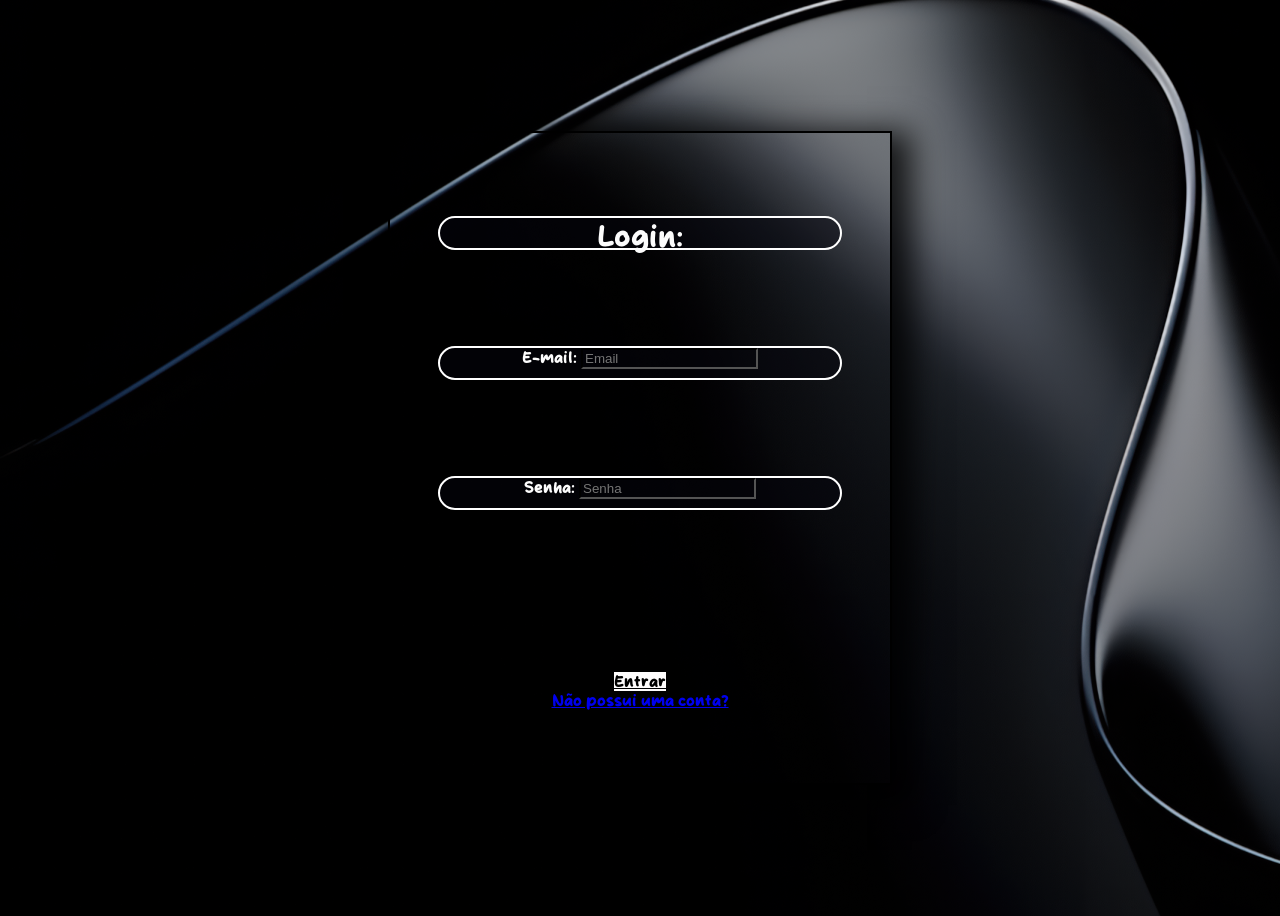
<file: index.html>
<!DOCTYPE html>
<html lang="pt-br">
<head>
    <meta charset="UTF-8">
    <meta name="viewport" content="width=device-width, initial-scale=1.0">
    <title>Smart Control</title>
    <link rel="stylesheet" href="login.css">

</head>
<center>
<body> 
    <div id="canvas">
        <div class="login quadrados">
            <label for="titulo login" id="titulologin">Login: </label>
        </div>

    <br><br><br><br>
        <div class="email quadrados">
            <label for="email">E-mail: </label>
            <input type="email" name="" id="loginemail" placeholder="Email">
        </div>

    <br><br><br><br>
        <div class="senha quadrados">
            <label for="senha">Senha:</label>
            <input type="password" name="" id="loginsenha" maxlength="10" minlength="8" placeholder="Senha">
        </div>


    <form method="post" action="">
        <br><br><br><br><br><br><br><br>
        <a href="dashboard.html" id="entrarbox">Entrar</a>
        <br>
        <a href="cadastro.html"> Não possui uma conta?</a>
    </center>
    </form>
    </div>
</body>
</html>
</file>
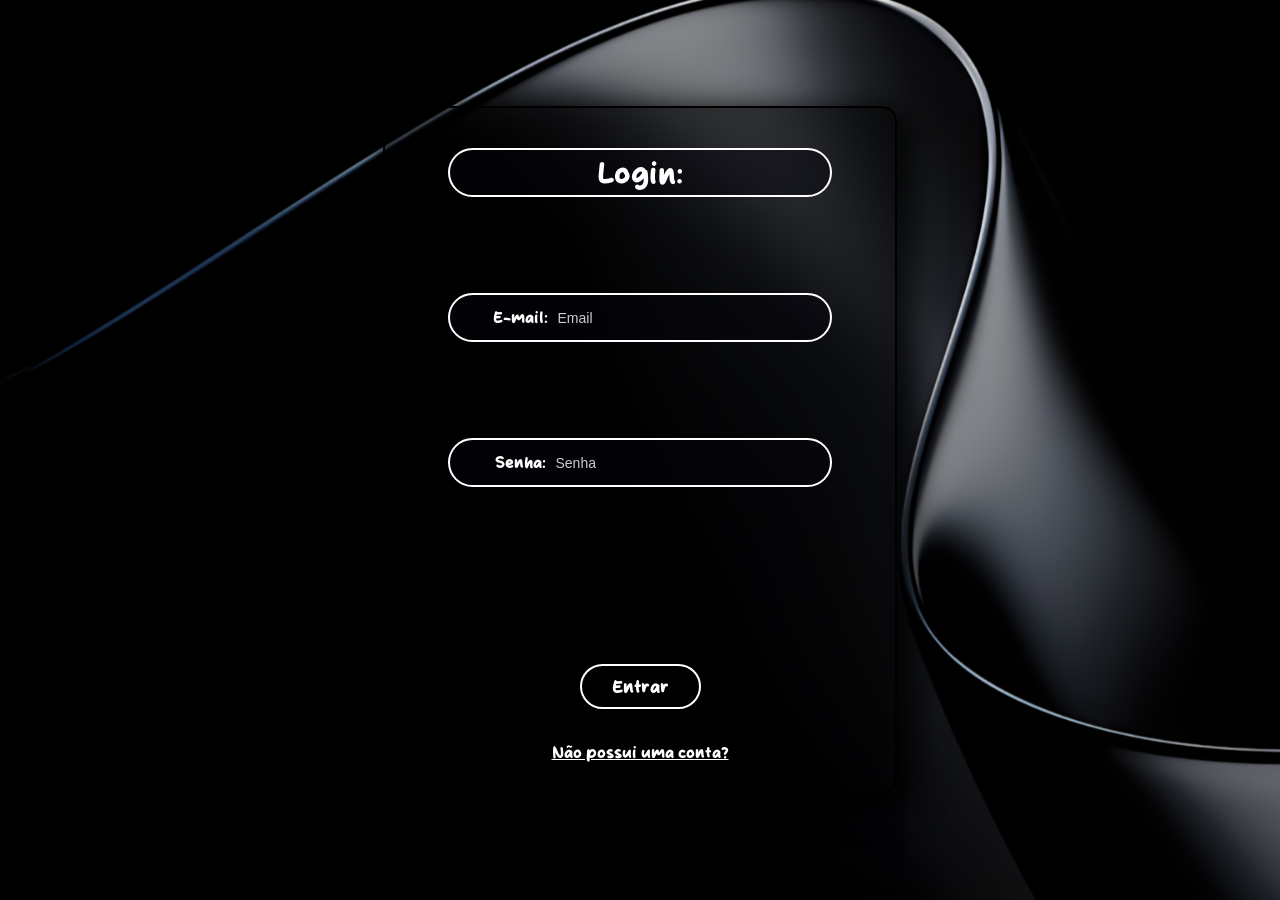
<file: gustavin-repositorio-main/index.html>
<!DOCTYPE html>
<html lang="pt-br">
<head>
    <meta charset="UTF-8">
    <meta name="viewport" content="width=device-width, initial-scale=1.0">
    <title>Smart Control</title>
    <link rel="stylesheet" href="login.css">

</head>
<body> 
    <form id="formlogin" method="get" action="">
    <div id="canvas">
        <div class="login quadrados">
            <label for="titulo login" id="titulologin">Login: </label>
        </div>

    <br><br><br><br>
        <div class="email quadrados">
            <label for="email">E-mail: </label>
            <input type="email" name="email1" required id="loginemail" placeholder="Email">
        </div>

    <br><br><br><br>
        <div class="senha quadrados">
            <label for="senha">Senha:</label>
            <input type="password" name="senha1" required id="loginsenha" maxlength="10" minlength="8" placeholder="Senha">
        </div>


    
        <br><br><br><br><br><br><br><br>
        <button type="submit" id="entrarbox">Entrar</button>
        <br>
        <a href="cadastro.html"> Não possui uma conta?</a>
    </form>
    </div>
    <script src="validacao.js"></script>
</body>
</html>
</file>
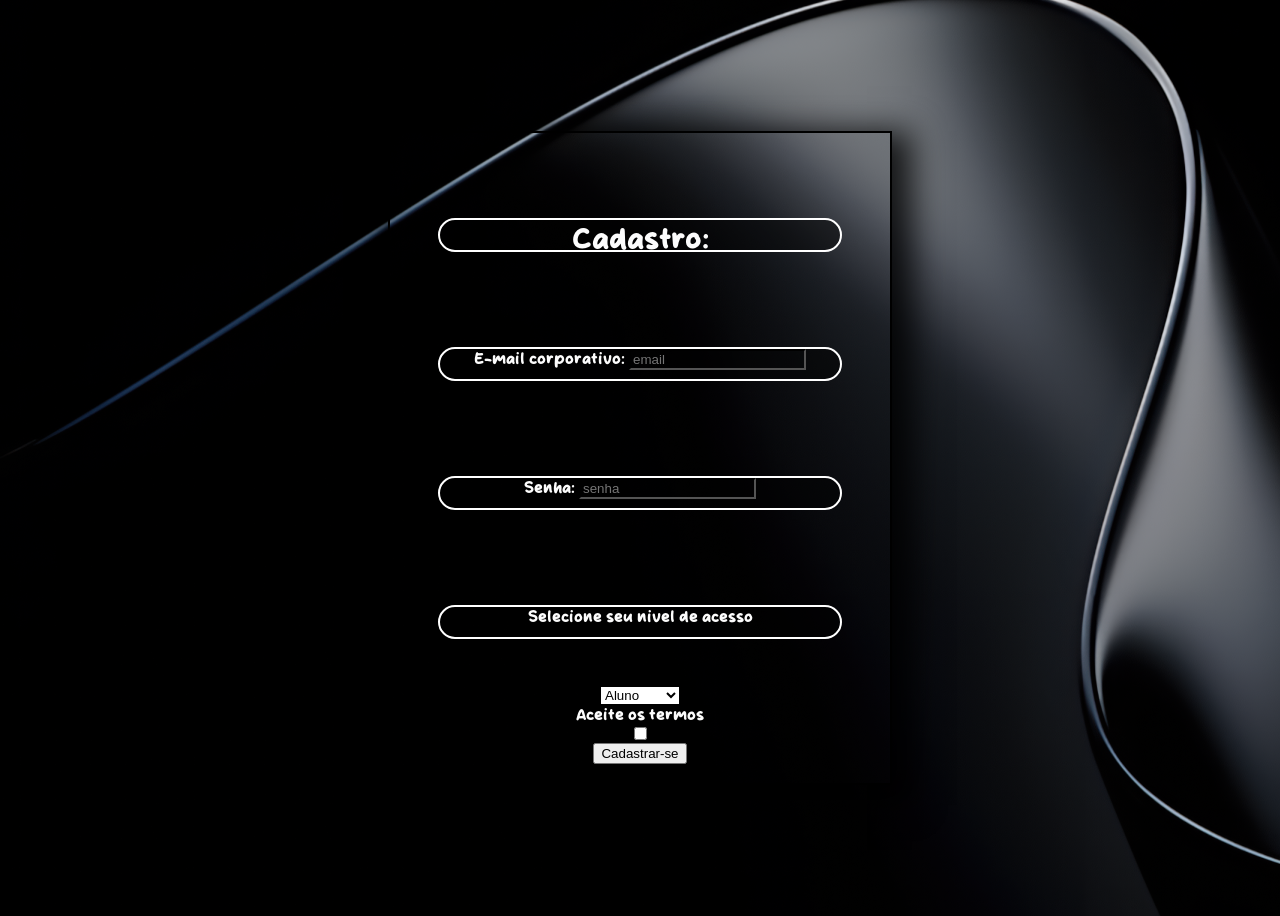
<file: cadastro.html>
<!DOCTYPE html>
<html lang="pt-br">
<head>
    <meta charset="UTF-8">
    <meta name="viewport" content="width=device-width, initial-scale=1.0">
    <title>Smart Control</title>
    <link rel="stylesheet" href="cadastro.css">

</head>

<body>
    <center>
    <div id="card">
    <form method="post" action=""></form>
    <br>
    <br>

    <div class="login quadrados">
        <label for="titulo login" id="login">Cadastro: </label>
    </div>

    <div class="email quadrados">
        <label for="email">E-mail corporativo: </label>
        <input type="email" name="" id="email" placeholder="email">
    </div>


    
    <div class="senha quadrados">
        <label for="senha">Senha:</label>
        <input type="password" name="" id="senha" maxlength="10" minlength="8" placeholder="senha">
    </div>
    
    <div class="selecione quadrados">
        <label for="seleção">Selecione seu nivel de acesso</label>
    </div>

    
    <select name="seleção" id="seleção">
    <p>Nivel de acesso</p>
    <option value="Escolaridade">Aluno</option>
    <option value="Escolaridade">Professor</option>
    
    </select>
    <label for="Aceite os termos" id="termos">Aceite os termos</label>
    
    <input type="checkbox" name="caixinha" id="">

    <a href="dashboard.html" id="entrar"><button>Cadastrar-se</button></a>
    <br>
    </div>
</center>
</body>
</html>
</file>
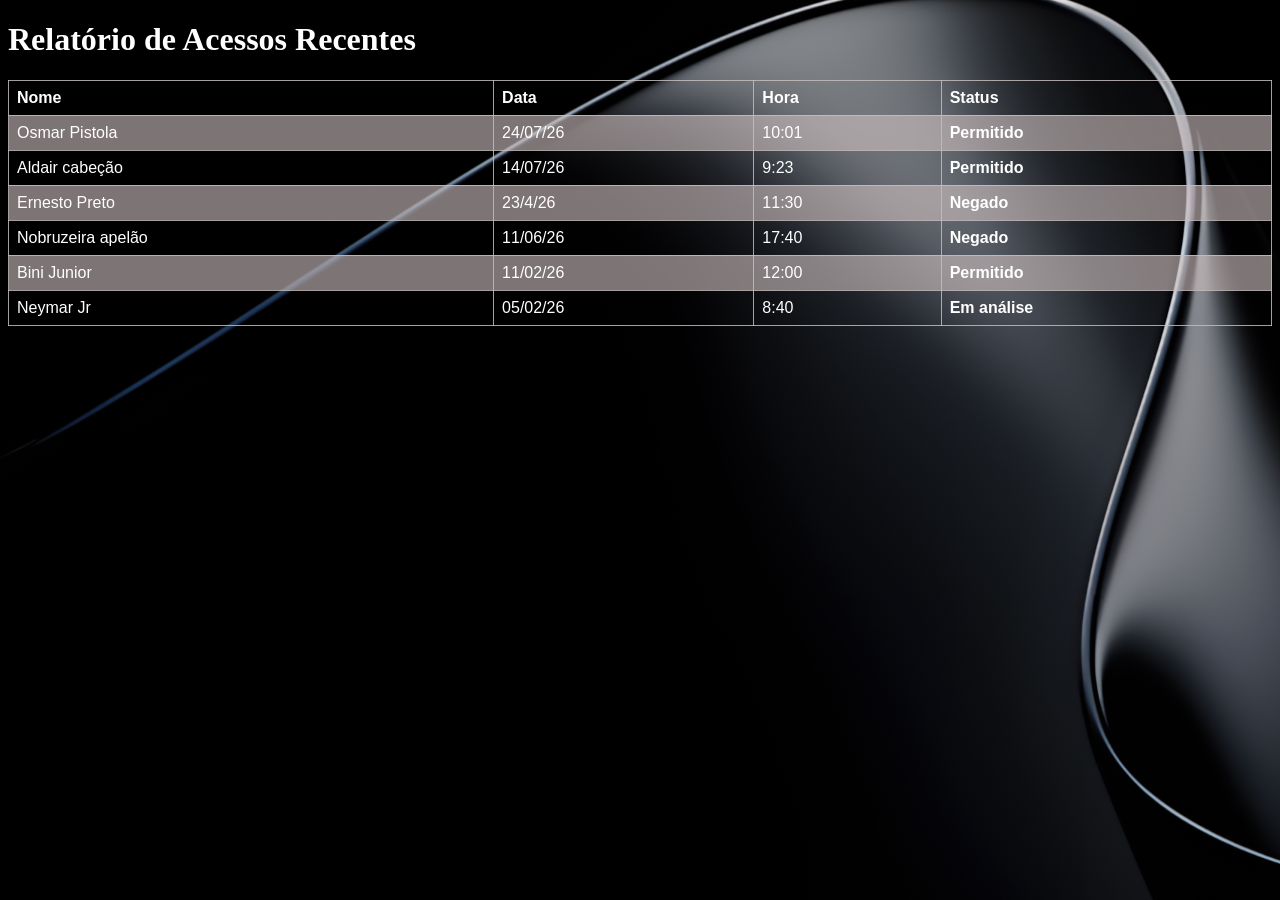
<file: relatorio.html>
<!DOCTYPE html>
<html lang="pt-br">
<head>
    <meta charset="UTF-8">
    <meta name="viewport" content="width=device-width, initial-scale=1.0">
    <title>Document</title>
    
</head>
<body>
    
<style>

body {
    background: url(assets/images/wallpaper\ top.png);
    color: white;
}
    
table {
    
    font-family: arial, sans-serif;
    border-collapse: collapse;
    width: 100%;
  }
  
  td, th {
    border: 1px solid #c7bfbfd5;
    text-align: left;
    padding: 8px;
  }
  
  tr:nth-child(even) {
    background-color: #ccbfbf9c;
  }
  </style>
  </head>
  <body>
  
    <h1>Relatório de Acessos Recentes</h1>

    <table>
        <tr>
          <th>Nome</th>
          <th>Data</th>
          <th>Hora</th>
          <th>Status</th>
        </tr>
        <tr>
          <td>Osmar Pistola</td>
          <td>24/07/26</td>
          <td>10:01</td>
          <th>Permitido</th>
        </tr>
        <tr>
          <td>Aldair cabeção</td>
          <td>14/07/26</td>
          <td>9:23</td>
          <th>Permitido</th>
        </tr>
        <tr>
          <td>Ernesto Preto</td>
          <td>23/4/26</td>
          <td>11:30</td>
          <th>Negado</th>
        </tr>
        <tr>
          <td>Nobruzeira apelão</td>
          <td>11/06/26</td>
          <td>17:40</td>
          <th>Negado</th>
        </tr>
        <tr>
          <td>Bini Junior</td>
          <td>11/02/26</td>
          <td>12:00</td>
          <th>Permitido</th>
        </tr>
        <tr>
          <td>Neymar Jr</td>
          <td>05/02/26</td>
          <td>8:40</td>
          <th>Em análise</th>
        </tr>
      </table>
  
  </body>
  </html>
</file>
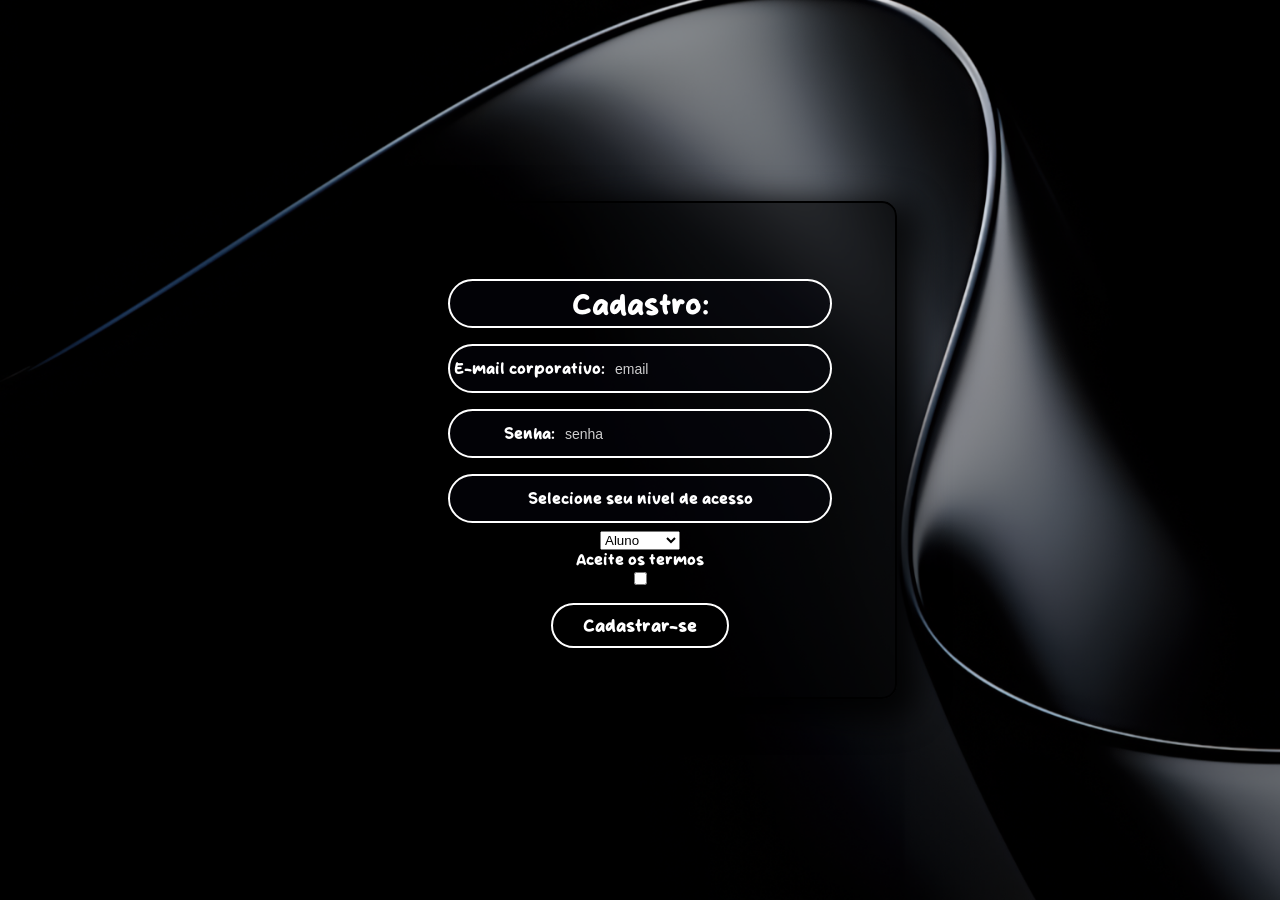
<file: gustavin-repositorio-main/cadastro.html>
<!DOCTYPE html>
<html lang="pt-br">
<head>
    <meta charset="UTF-8">
    <meta name="viewport" content="width=device-width, initial-scale=1.0">
    <title>Smart Control</title>
    <link rel="stylesheet" href="cadastro.css">
</head>

<body>
<form id="formCadastro" method="get" action="">
    <div id="card">
    
    <br>
    <br>

    <div class="login quadrados">
        <label for="titulo login" id="login">Cadastro: </label>
    </div>

    <div class="email quadrados">
        <label for="email">E-mail corporativo: </label>
        <input type="email" name="email" required id="email" placeholder="email">
    </div>


    
    <div class="senha quadrados">
        <label for="senha">Senha:</label>
        <input type="password" name="senha" required id="senha" maxlength="10" minlength="8" placeholder="senha">
    </div>
    
    <div class="selecione quadrados">
        <label for="seleção">Selecione seu nivel de acesso</label>
    </div>

    
    <select required name="seleção" id="seleção">
    <p>Nivel de acesso</p>
    <option value="Escolaridade">Aluno</option>
    <option value="Escolaridade">Professor</option>
    
    </select>
    <label for="Aceite os termos" id="termos">Aceite os termos</label>
    
    <input type="checkbox" name="caixinha" id="">

    <button type="submit" id="entrar">Cadastrar-se</button>
    <br>
    </form>
    </div>
    <script src="validacao.js"></script>
</body>
</html>
</file>
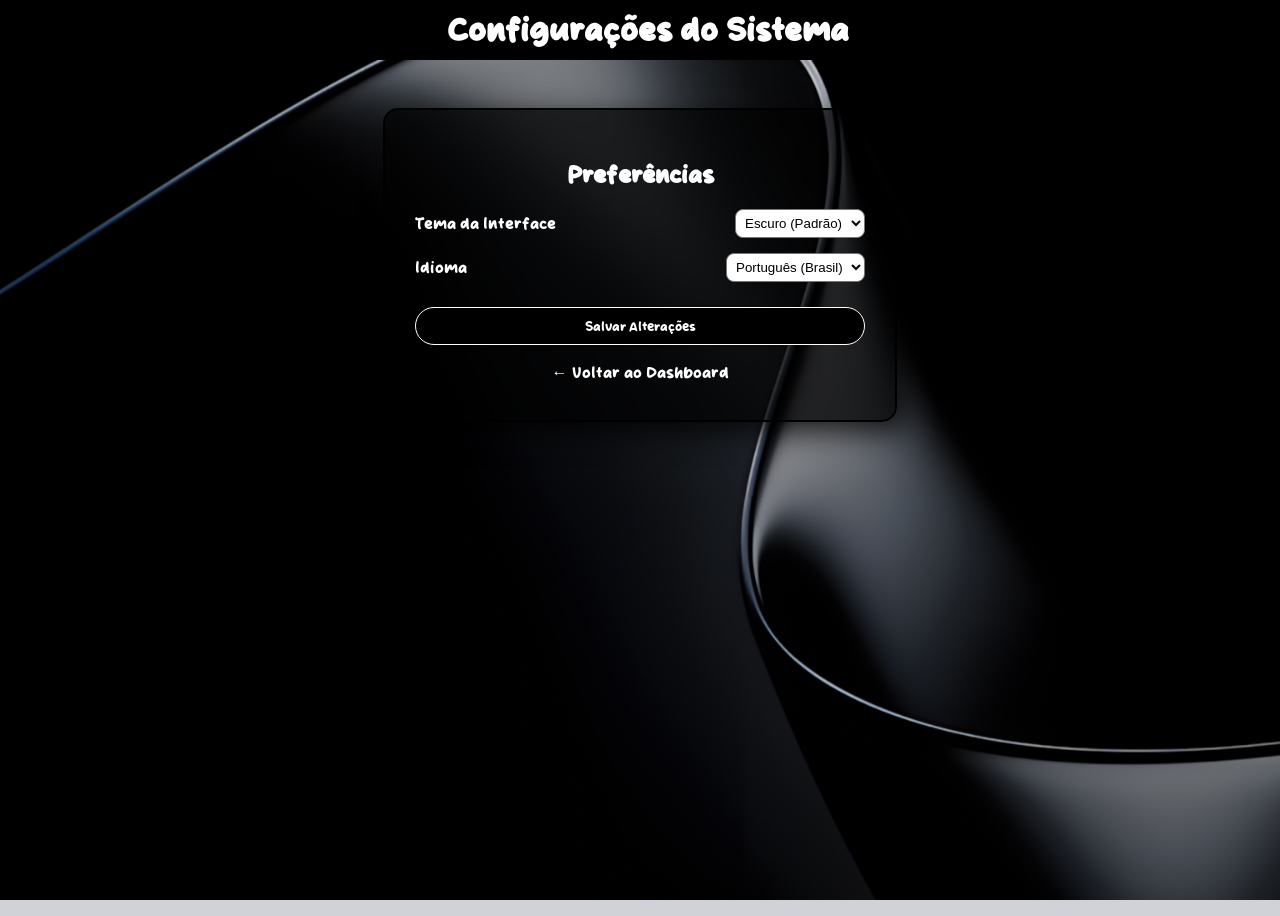
<file: gustavin-repositorio-main/configuracoes.html>
<!DOCTYPE html>
<html lang="pt-br">
<head>
    <meta charset="UTF-8">
    <meta name="viewport" content="width=device-width, initial-scale=1.0">
    <title>Smart Control</title>
    <link rel="stylesheet" href="configuracoes.css">
</head>
<body>
    <header id="cabecao">
        <h1>Configurações do Sistema</h1>
    </header>

    <main class="container">
        <div class="card-config">
            <h2>Preferências</h2>

            <form id="form-config">
                <div class="opcoes-box">
                    

                    <div class="opcao-item">
                        <label for="tema">Tema da Interface</label>
                        <select id="tema">
                            <option value="escuro">Escuro (Padrão)</option>
                            <option value="claro">Claro</option>
                        </select>
                    </div>

                    <div class="opcao-item">
                        <label for="linguagem">Idioma</label>
                        <select id="linguagem">
                            <option value="pt-br">Português (Brasil)</option>
                            <option value="en">English</option>
                        </select>
                    </div>
                </div>

                <div class="botoes-box">
                    <button type="submit" id="btn-salvar">Salvar Alterações</button>
                    <a href="dashboard.html" class="btn-voltar">← Voltar ao Dashboard</a>
                </div>
            </form>
        </div>
    </main>

    <script>
        document.getElementById('form-config').addEventListener('submit', function(e) {
            e.preventDefault();
            alert('Configurações salvas com sucesso!');
            window.location.href = 'dashboard.html';
        });
    </script>
</body>
</html>
</file>
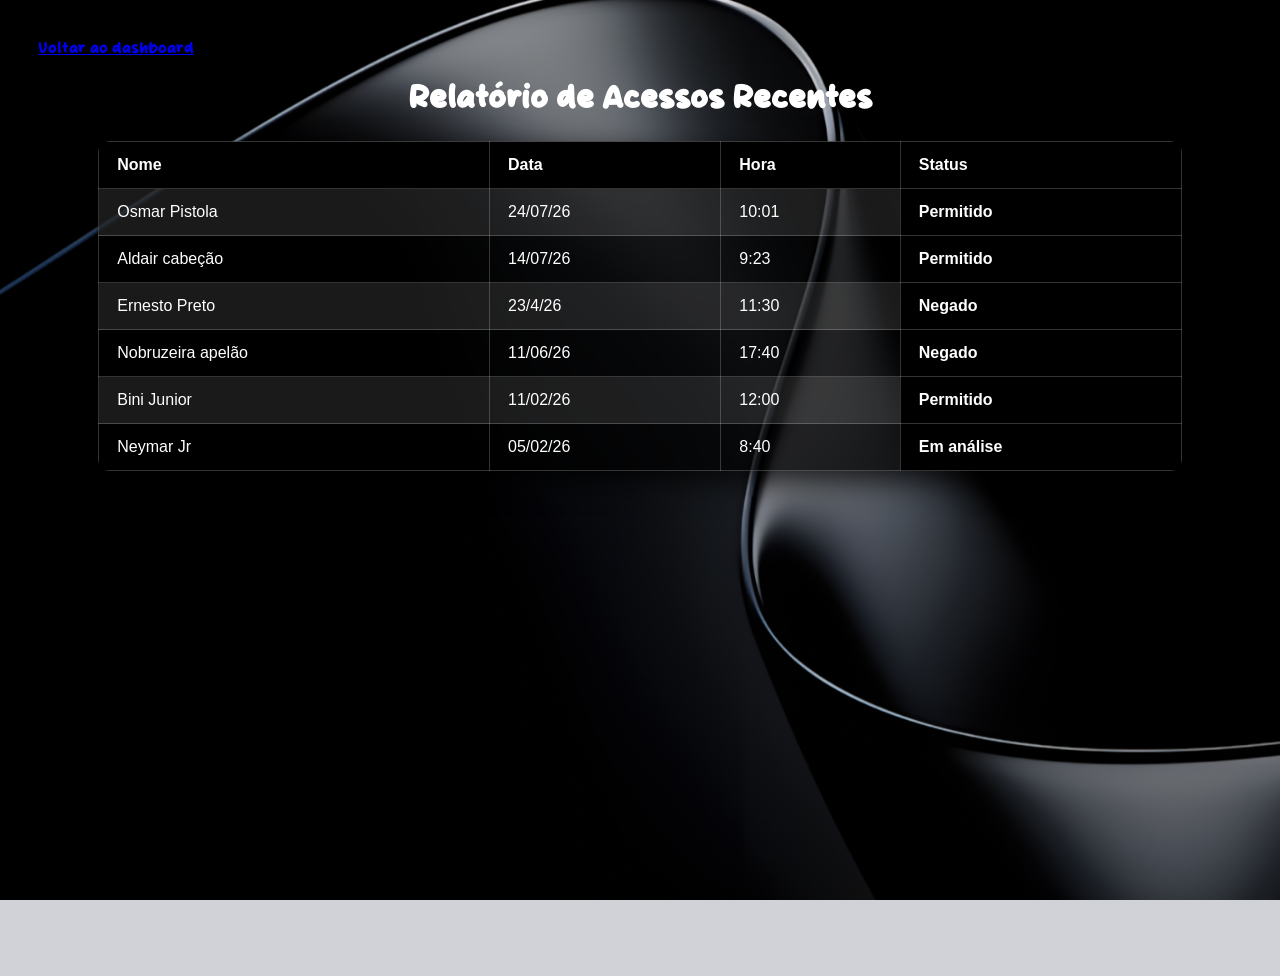
<file: gustavin-repositorio-main/relatorio.html>
<!DOCTYPE html>
<html lang="pt-br">
<head>
    <meta charset="UTF-8">
    <meta name="viewport" content="width=device-width, initial-scale=1.0">
    <title>Document</title>
    <link rel="stylesheet" href="relatorio.css">
</head>

<body>
<header>
  <a href="dashboard.html"> Voltar ao dashboard</a>

</header>
  
    <h1>Relatório de Acessos Recentes</h1>

    <table>
        <tr>
          <th>Nome</th>
          <th>Data</th>
          <th>Hora</th>
          <th>Status</th>
        </tr>
        <tr>
          <td>Osmar Pistola</td>
          <td>24/07/26</td>
          <td>10:01</td>
          <th>Permitido</th>
        </tr>
        <tr>
          <td>Aldair cabeção</td>
          <td>14/07/26</td>
          <td>9:23</td>
          <th>Permitido</th>
        </tr>
        <tr>
          <td>Ernesto Preto</td>
          <td>23/4/26</td>
          <td>11:30</td>
          <th>Negado</th>
        </tr>
        <tr>
          <td>Nobruzeira apelão</td>
          <td>11/06/26</td>
          <td>17:40</td>
          <th>Negado</th>
        </tr>
        <tr>
          <td>Bini Junior</td>
          <td>11/02/26</td>
          <td>12:00</td>
          <th>Permitido</th>
        </tr>
        <tr>
          <td>Neymar Jr</td>
          <td>05/02/26</td>
          <td>8:40</td>
          <th>Em análise</th>
        </tr>
      </table>
  
  </body>
  </html>
</file>
<file: login.css>
@font-face {
    font-family: fonte;
    src: url(assets/fonte/Play\ Area.otf);
}

body {
    background: url(assets/images/wallpaper\ top.png);
    background-color: rgb(27, 27, 109);
    height: 100vh;
    display: flex;
    justify-content: center;
    align-items: center;
}

#titulologin {
    font-size: 30px;
}



#loginemail {
    background-color: rgba(0, 0, 0, 0);
    border-color: black;
    margin: auto;
    height: auto;
}

#loginsenha {
    background-color: rgba(255, 255, 255, 0);
    border-color: black;
    margin: auto;
    height: auto;
}

.quadrados {
    width: 400px;
    height: 30px;
    border-radius: 50px;
    background-color: #06050e77;
    margin: 10px;;
    border: 2px solid rgb(255, 255, 255);
}

#seleção {
    border-color: black;
    background-color: #ffffff;
}

#termos {
    border-color: black;
    
}

#canvas {
    font-family: fonte;
    justify-content: center;
    align-items: center;
    text-align: center;
    color:#fcfcfc;
    display: flex;
    align-content: center;
    align-items: center;
    flex-wrap: wrap;
    flex-direction: column;
    margin-left: auto;
    margin-right: auto;
    box-shadow: 10px 10px 30px 10px rgba(0,0,0,0.8);
    width: 500px;
    height: 650px;
    border: 2px solid #000000;
}

#entrarbox {
   
    background-color: rgb(255, 253, 253);
    color: rgb(0, 0, 0);
    

}
</file>
<file: gustavin-repositorio-main/login.css>
@font-face {
    font-family: fonte;
    src: url(assets/fonte/Play\ Area.otf);
}

body {
    background: url(assets/images/wallpaper\ top.png);
    background-size: cover;
    background-color: rgb(27, 27, 109);
    height: 100vh;
    display: flex;
    justify-content: center;
    align-items: center;
    margin: 0;
}

#titulologin {
    font-size: 30px;
    color: white;
}

#loginemail {
    background-color: rgba(0, 0, 0, 0);
    border: none;
    outline: none;
    color: white;
    font-size: 14px;
    width: 60%;
}

#loginsenha {
    background-color: rgba(255, 255, 255, 0);
    border: none;
    outline: none;
    color: white;
    font-size: 14px;
    width: 60%;
}

.quadrados {
    width: 380px;
    min-height: 45px; 
    border-radius: 50px;
    background-color: #06050e77;
    margin: 10px 0;
    border: 2px solid rgb(255, 255, 255);
    display: flex;
    justify-content: center;
    align-items: center;
    gap: 8px;
    color: white;
}

#selecao {
    border-color: black;
    background-color: #ffffff;
}

#termos {
    border-color: black;
}

#canvas {
    font-family: fonte;
    justify-content: center;
    align-items: center;
    text-align: center;
    color: #fcfcfc;
    display: flex;
    flex-direction: column;
    box-shadow: 10px 10px 30px 10px rgba(0, 0, 0, 0.8);
    width: 450px;
    padding: 30px; 
    border-radius: 15px; 
    background-color: rgba(0, 0, 0, 0.6); 
    border: 2px solid #000000;
}

#entrarbox {
    background-color: rgb(0, 0, 0);
    color: rgb(255, 255, 255);
    font-family: fonte;
    font-size: 18px;
    padding: 10px 30px;
    border-radius: 50px;
    border: 2px solid white;
    cursor: pointer;
    margin-top: 15px;
    transition: 0.3s;
}

#entrarbox:hover {
    background-color: white;
    color: black;
}

::placeholder {
    color: white;
    opacity: 0.8;
}

#canvas a {
    color: white;
    margin-top: 15px;
    display: inline-block;
}
</file>
<file: cadastro.css>
@font-face {
    font-family: fonte;
    src: url(assets/fonte/Play\ Area.otf);
}



body {
    background: url(assets/images/wallpaper\ top.png);
    background-color: rgb(209, 209, 216);
    height: 100vh;
    display: flex;
    justify-content: center;
    align-items: center;
}

#login {
    font-size: 30px;
}



#email {
    background-color: rgba(255, 255, 255, 0);
    border-color: black;
    
}

#senha {
    background-color: rgba(255, 255, 255, 0);
    border-color: black;
}

.quadrados {
    width: 400px;
    height: 30px;
    border-radius: 50px;
    background-color: #00000077;
    margin:auto;
    border: 2px solid rgb(255, 255, 255);
}

#seleção {
    border-color: black;
    background-color: #ffffff;
}

#termos {
    border-color: black;
    
}

#card {
    font-family: fonte;
    justify-content: center;
    align-items: center;
    text-align: center;
    color:#fcfcfc;
    display: flex;
    align-content: center;
    align-items: center;
    flex-wrap: wrap;
    flex-direction: column;
    margin-left: auto;
    margin-right: auto;
    box-shadow: 10px 10px 30px 10px rgba(0,0,0,0.8);
    width: 500px;
    height: 650px;
    border: 2px solid #000000;
}

#entrar {
    background-color: rgb(0, 0, 0);

}
</file>
<file: gustavin-repositorio-main/cadastro.css>
@font-face {
    font-family: fonte;
    src: url(assets/fonte/Play\ Area.otf);
}

body {
    background: url(assets/images/wallpaper\ top.png);
    background-size: cover;
    background-color: rgb(27, 27, 109);
    height: 100vh;
    display: flex;
    justify-content: center;
    align-items: center;
    margin: 0;
}

#login {
    font-size: 30px;
    color: white;
}


#email, #senha {
    background-color: rgba(0, 0, 0, 0);
    border: none;
    outline: none;
    color: white;
    font-size: 14px;
    width: 55%;
}


.quadrados {
    width: 380px;
    min-height: 45px;
    border-radius: 50px;
    background-color: #06050e77;
    margin: 8px 0;
    border: 2px solid rgb(255, 255, 255);
    display: flex;
    justify-content: center;
    align-items: center;
    gap: 8px;
    color: white;
}


#selecao {
    border-color: black;
    background-color: #ffffff;
    border-radius: 10px;
    padding: 6px 12px;
    font-family: sans-serif;
    margin-top: 5px;
}


.termos-box {
    display: flex;
    align-items: center;
    justify-content: center;
    gap: 8px;
    margin: 10px 0;
    color: white;
}

#termos {
    color: white;
}


#card {
    font-family: fonte;
    justify-content: center;
    align-items: center;
    text-align: center;
    color: #fcfcfc;
    display: flex;
    flex-direction: column;
    box-shadow: 10px 10px 30px 10px rgba(0, 0, 0, 0.8);
    width: 450px;
    padding: 30px;
    border-radius: 15px;
    background-color: rgba(0, 0, 0, 0.6);
    border: 2px solid #000000;
}


#entrar {
    background-color: #000000 !important;
    color: #ffffff !important;
    font-family: fonte, sans-serif;
    font-size: 18px;
    padding: 10px 30px;
    border-radius: 50px;
    border: 2px solid #ffffff;
    cursor: pointer;
    margin-top: 15px;
    width: auto;
    display: inline-block;
    transition: 0.3s ease;
}

#entrar:hover {
    background-color: #ffffff !important;
    color: #000000 !important;
}

::placeholder {
    color: white;
    opacity: 0.8;
}
</file>
<file: gustavin-repositorio-main/configuracoes.css>
@font-face {
    font-family: fonte;
    src: url(assets/fonte/Play\ Area.otf);
}

body {
    background: url(assets/images/wallpaper\ top.png) no-repeat center center fixed;
    background-size: cover;
    background-color: rgb(209, 209, 216);
    min-height: 100vh;
    font-family: fonte, Arial, sans-serif;
    color: white;
}

#cabecao {
    position: fixed;
    top: 0;
    width: 100%;
    z-index: 1000;
    background-color: rgb(0, 0, 0);
    display: flex;
    justify-content: center;
    align-items: center;
    height: 60px;
}

.container {
    padding-top: 100px;
    display: flex;
    justify-content: center;
    align-items: center;
    animation: fadeIn 0.6s ease-out;
}

@keyframes fadeIn {
    from { opacity: 0; transform: translateY(-10px); }
    to { opacity: 1; transform: translateY(0); }
}

.card-config {
    background: rgba(0, 0, 0, 0.75);
    border: 2px solid #000000;
    box-shadow: 10px 10px 30px rgba(0,0,0,0.8);
    border-radius: 15px;
    width: 450px;
    padding: 30px;
}

.card-config h2 {
    text-align: center;
    margin-bottom: 20px;
}

.opcoes-box {
    display: flex;
    flex-direction: column;
    gap: 15px;
    margin-bottom: 25px;
}

.opcao-item {
    display: flex;
    justify-content: space-between;
    align-items: center;
}

.opcao-item select {
    padding: 5px;
    border-radius: 8px;
    background: white;
    color: black;
}

.botoes-box {
    display: flex;
    flex-direction: column;
    gap: 10px;
}

#btn-salvar {
    background-color: #000;
    color: #fff;
    padding: 10px;
    border-radius: 20px;
    border: 1px solid #fff;
    font-family: fonte, sans-serif;
    cursor: pointer;
    transition: 0.3s;
}

#btn-salvar:hover {
    background-color: #fff;
    color: #000;
}

.btn-voltar {
    display: block;
    text-align: center;
    background-color: transparent;
    color: #fff;
    padding: 8px;
    text-decoration: none;
    transition: 0.3s;
}

.btn-voltar:hover {
    text-decoration: underline;
}
</file>
<file: gustavin-repositorio-main/relatorio.css>
@font-face {
    font-family: fonte;
    src: url(assets/fonte/Play\ Area.otf);
}

{
    margin: 0;
    padding: 0;
    box-sizing: border-box;
}

body {
    background: url(assets/images/wallpaper\ top.png) no-repeat center center fixed;
    background-size: cover;
    background-color: rgb(209, 209, 216);
    min-height: 100vh;
    font-family: fonte, Arial, sans-serif;
    color: white;
    padding: 30px;
}

h1 {
    text-align: center;
    margin-bottom: 25px;
}

table {
    width: 90%;
    margin: 0 auto;
    border-collapse: collapse;
    background-color: rgba(0, 0, 0, 0.75);
    box-shadow: 10px 10px 30px rgba(0, 0, 0, 0.8);
    border-radius: 12px;
    overflow: hidden;
    font-family: Arial, sans-serif;
}

th, td {
    border: 1px solid rgba(255, 255, 255, 0.2);
    text-align: left;
    padding: 14px 18px;
    color: #ffffff;
}

th {
    background-color: #000000;
    font-size: 16px;
    font-weight: bold;
}


tr:nth-child(even) {
    background-color: rgba(255, 255, 255, 0.1);
}

tr:hover {
    background-color: rgba(255, 255, 255, 0.2);
}
</file>
